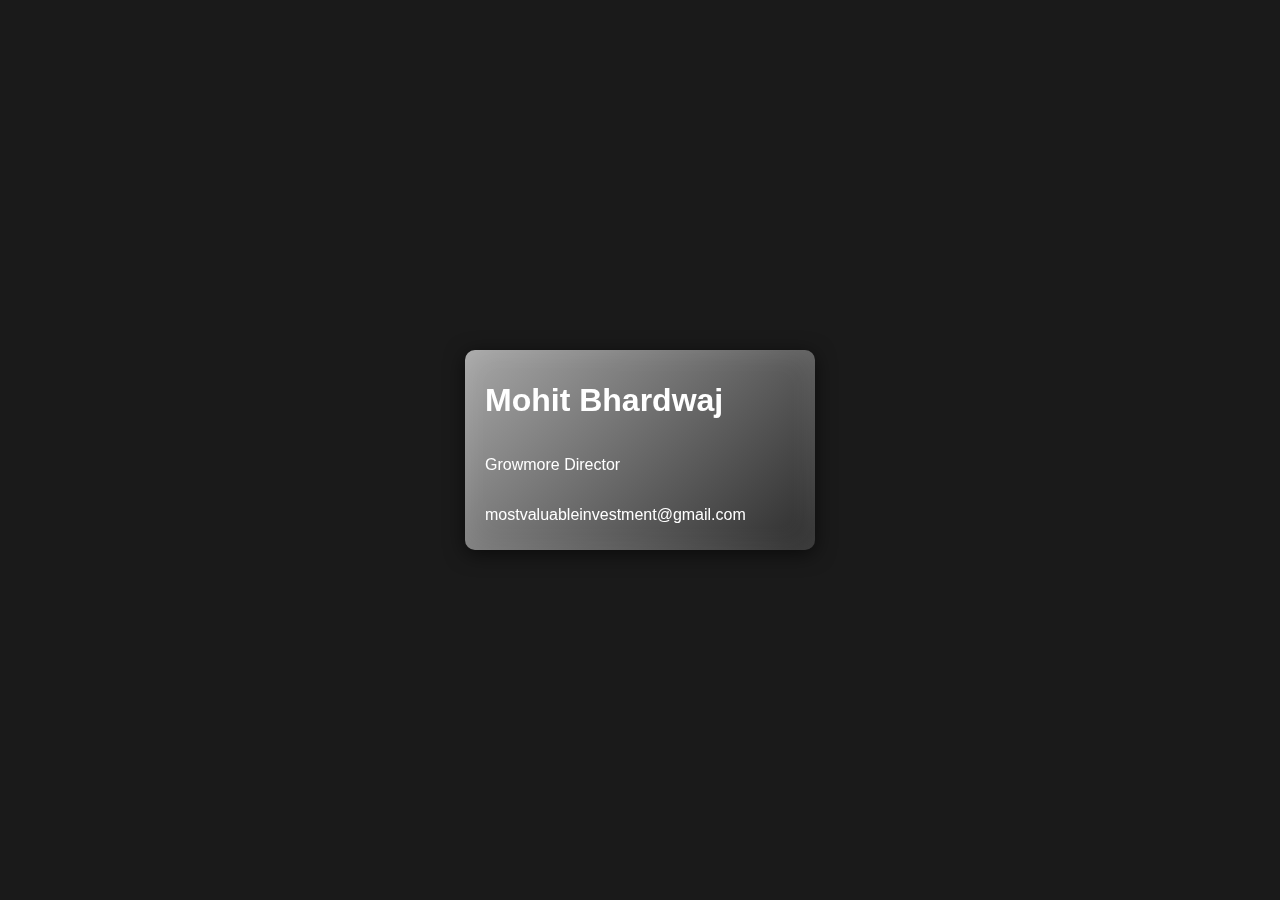
<file: index.html>
<!DOCTYPE html>
<html lang="en">
<head>
  <meta charset="UTF-8" />
  <meta name="viewport" content="width=device-width, initial-scale=1.0" />
  <title>Metal Business Card</title>
  <link rel="stylesheet" href="businesscard.css" />
</head>
<body>
  <div class="card-container" onclick="flipCard()">
    <div class="card">
      <div class="card-face card-front">
        <h1>Mohit Bhardwaj</h1>
        <p>Growmore Director</p>
        <p>mostvaluableinvestment@gmail.com</p>
      </div>
      <div class="card-face card-back">
        <h2>Growmore</h2>
        <p>Phone: +123 456 7890</p>
        <p>www.growmoreresearch.com</p>
      </div>
    </div>
  </div>

  <script src="businesscard.js"></script>
</body>
</html>
</file>
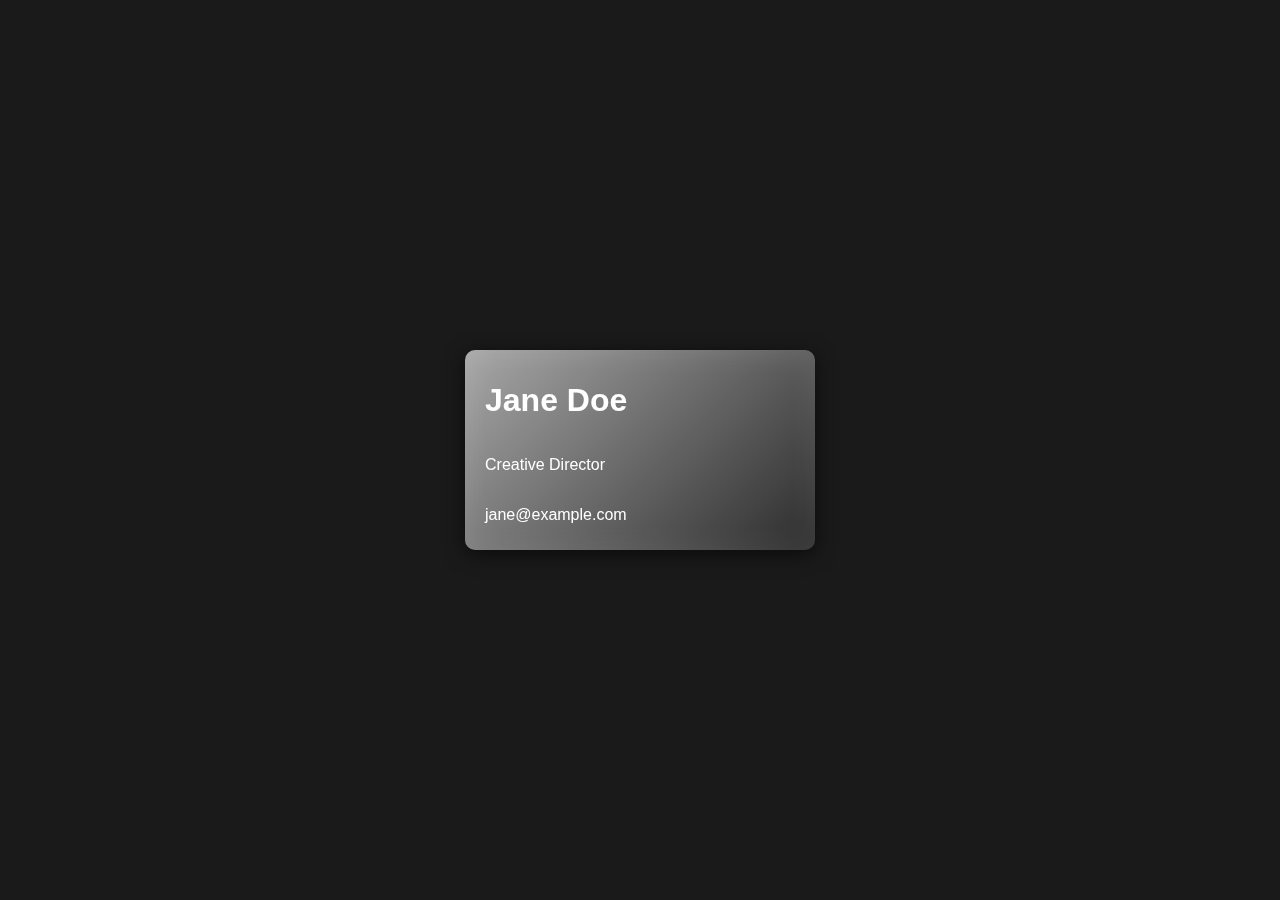
<file: businesscard.html>
<!DOCTYPE html>
<html lang="en">
<head>
  <meta charset="UTF-8" />
  <meta name="viewport" content="width=device-width, initial-scale=1.0" />
  <title>Metal Business Card</title>
  <link rel="stylesheet" href="businesscard.css" />
</head>
<body>
  <div class="card-container" onclick="flipCard()">
    <div class="card">
      <div class="card-face card-front">
        <h1>Jane Doe</h1>
        <p>Creative Director</p>
        <p>jane@example.com</p>
      </div>
      <div class="card-face card-back">
        <h2>JD Studios</h2>
        <p>Phone: +123 456 7890</p>
        <p>www.jd-studios.com</p>
      </div>
    </div>
  </div>

  <script src="businesscard.js"></script>
</body>
</html>
</file>
<file: businesscard.css>
body {
    margin: 0;
    display: flex;
    justify-content: center;
    align-items: center;
    height: 100vh;
    background: #1a1a1a;
    font-family: 'Segoe UI', sans-serif;
  }
  
  .card-container {
    perspective: 1000px;
  }
  
  .card {
    width: 350px;
    height: 200px;
    position: relative;
    transform-style: preserve-3d;
    transition: transform 0.8s;
    cursor: pointer;
  }
  
  .card.flipped {
    transform: rotateY(180deg);
  }
  
  .card-face {
    position: absolute;
    width: 100%;
    height: 100%;
    backface-visibility: hidden;
    color: white;
    border-radius: 10px;
    padding: 20px;
    box-sizing: border-box;
    display: flex;
    flex-direction: column;
    justify-content: center;
    background: linear-gradient(135deg, #4a4a4a, #1c1c1c);
    box-shadow: 0 4px 20px rgba(0, 0, 0, 0.6),
                inset 0 0 30px rgba(255, 255, 255, 0.1);
  }
  
  .card-front {
    background: linear-gradient(135deg, #a7a7a7, #2c2c2c);
  }
  
  .card-back {
    transform: rotateY(180deg);
    background: linear-gradient(135deg, #2c2c2c, #a7a7a7);
  }
</file>
